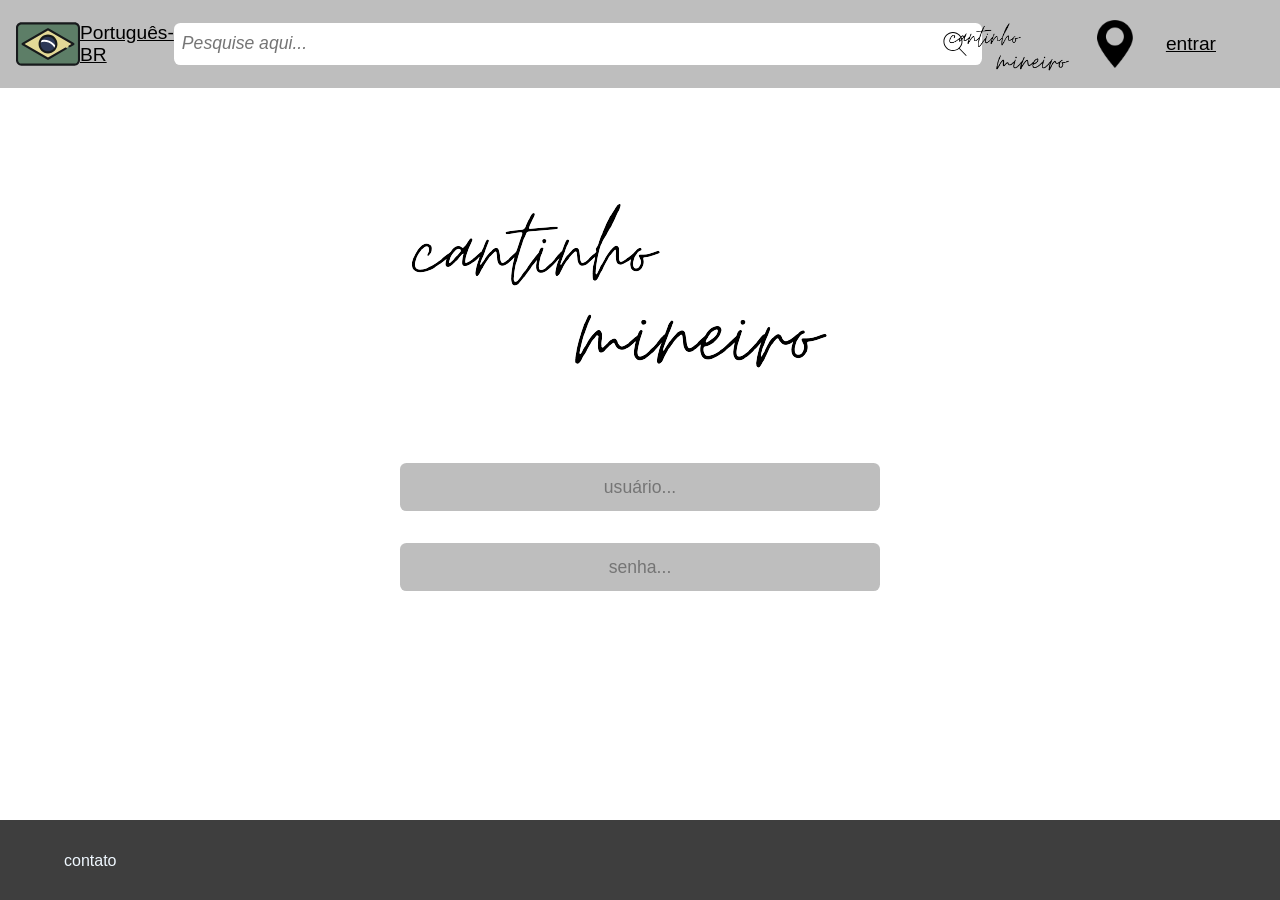
<file: login.html>
<!DOCTYPE html>
<html lang="pt-br">
<head>
    <meta charset="UTF-8">
    <meta http-equiv="X-UA-Compatible" content="IE=edge">
    <meta name="viewport" content="width=device-width, initial-scale=1.0">
    <title>Cantinho Mineiro</title>
    <link rel="stylesheet" href="login.css">
</head>
<body>

    <header>
        
        
        <div class="PTBR"> 
            <img src="./img/brazil-svgrepo-com.svg" alt=""> 
            <p> Português-BR </p>
        </div>
        
        <div class="center">
            <div class="input">
                <input placeholder="Pesquise aqui..." class="pesquisa" type="text">
                <img src="./img/search-svgrepo-com.svg" alt="localização">
            </div>
        </div>
        
        <div class="entre"> 
            <img src="./img/logo-sem-bg.png.png" alt="logo">
            <img class="gps" src="./img/Localização-PNG.png" alt="localização">
            <p> entrar </p>   
        </div>

        

    </header>

    <main>

        <div class="logogrande"> 
            <img src="./img/logo-sem-bg.png.png" alt="logo grande">
        </div>

        <div class="user"> <input placeholder="usuário..." type="text">
        </div>

        <div class="senha"> <input placeholder="senha..." type="password"> 
        </div>

    </main>

    <footer> 
        <p class="contato"> contato </p>

        <!-- <div class="insta"> <img src="./img/Instagram_icon.png.webp" alt="Instagram_icon"></div> -->
    </footer>

</body>
</html>
</file>
<file: login.css>
* {
    margin: 0;
    padding: 0;
    font-family: 'Poppins', sans-serif;
}

@import url('https://fonts.googleapis.com/css2?family=Poppins&display=swap');




/* ----- Header ----- */

header { 
    width: 100%;
    display: flex;
    height: 5.5rem;
    justify-content: space-between;
    align-items: center;
    background-color: #BEBEBE;
}



.PTBR {
    width: 35rem; 
    height: 4em;
    float: left;
    display: flex;
    width: 13rem;
    justify-content: space-between;
    margin-left: 1rem;
}

.PTBR P {
    display: flex;
    align-items: center;
    font-size: 1.2rem;
    text-decoration: underline;
    cursor: pointer; 
}

.PTBR img {
    display: flex;
    filter: saturate(.3);
    transition: ease-in-out .3s;
    cursor: pointer;
}

.PTBR img:hover {
    filter: saturate(1.5);
}

.center {
    align-items: center;
    justify-content: center;
    height: 4rem;
    display: flex;
}

.entre {
    width: 40rem; 
    height: 4em;
    float: right;
    display: flex;
    justify-content: space-between;
    align-items: center;
}

.entre img {
    width: 12rem;
    margin-left: -3rem;
    cursor: pointer;
}

.entre img.gps {
    width: 3rem
}

.entre p {
    display: flex;
    align-items: center;
    font-size:  1.2rem;
    text-decoration: underline;
    margin-right: 4rem;
    cursor: pointer;
}

.logo img {
    width: 10rem;
    margin-left: -25rem;
}

.pesquisa {
    border-radius: .4rem;
    width: 45em; 
    height: 1.5em;
    border: none;
    padding: .5rem;
    font-size: 1.1rem;
    display: flex;
    align-items: center;
    outline: none;
}

.pesquisa::placeholder{
    font-style: italic;
}

.input {
    display: flex;
    align-items: center;
}

.input img {
    width: 1.5em;
    margin-left: -2.4rem;
    cursor: pointer;
    transition: ease-in-out .3s;
}

.input img:hover {
    filter: opacity(.6);
}

/*---- main----- */

.logogrande {
    margin-left: auto;
    margin-right: auto;
    display: flex
}

.logogrande img {
    margin-left: auto;
    margin-right: auto;
}

.user {
    display: flex;
    align-items: center;
}

.user input {
    margin-left: auto;
    margin-right: auto;
    width: 30rem;
    height: 3rem;
    border-radius: .4rem;
    font-size: 1.1rem;
    display: flex;
    text-align: center;
    outline: none;
    background-color: #BEBEBE;
    border: none;
}
.user::placeholder {
    font-style: italic;
}

.senha {
    display: flex;
    align-items: center;
}

.senha input {
    margin-left: auto;
    margin-right: auto;
    margin-top: 2rem;
    width: 30rem;
    height: 3rem;
    border-radius: .4rem;
    font-size: 1.1rem;
    display: flex;
    text-align: center;
    outline: none;
    background-color: #BEBEBE;
    border: none;
}

/* ----footer---- */

/* ---------footer--------- */

footer {
    width: 100%;
    height: 5rem;
    background-color: #3E3E3E;
    position: absolute;
    bottom: 0;
}

.contato{
    display: flex;
    color: aliceblue;
    margin-left: 4rem;
    margin-top: 2rem;
}

/* .insta {
    display: flex;
}

.insta img {
    width: 3rem;
    height: 3rem;
    margin-left: 100rem;
    justify-content: center;
    align-items: center;
} */
</file>
